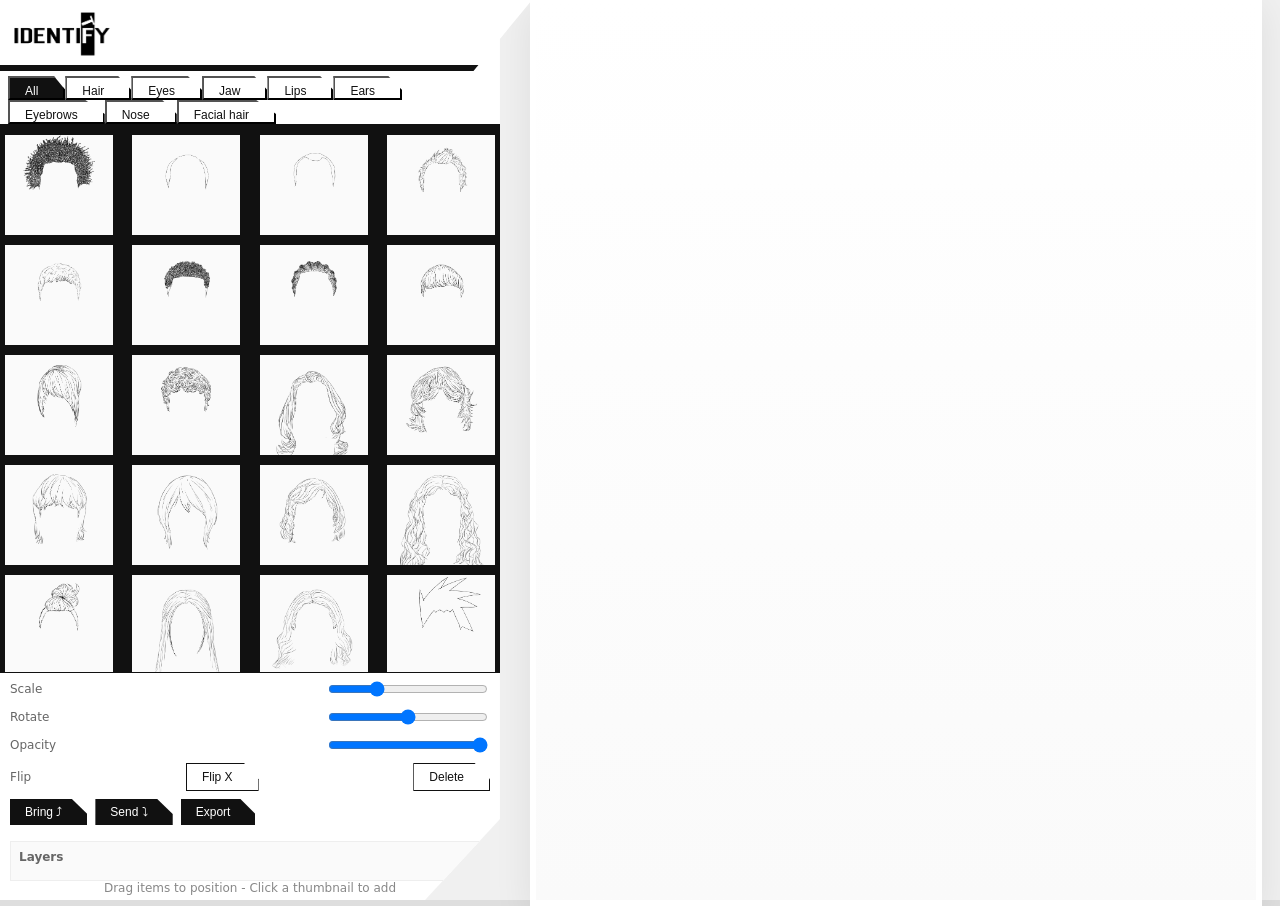
<file: index.html>
<!DOCTYPE html>
<html lang="en">
<head>
  <meta charset="utf-8" />
  <meta name="viewport" content="width=device-width, initial-scale=1" />
  <title>Identit-fy</title>
  <link rel="stylesheet" href="design.css">
</head>
<body>
  <!-- Header -->
  <header class="header">
    <div class="logo">
      <img src="website elements/identit-fy.png" alt="not found" class="logo-img" />
    </div>
  </header>

  <!-- Main Application -->
  <div class="app">
    <!-- Left Panel -->
    <div class="panel" id="leftPanel">
      <!-- Categories -->
      <div class="categories">
        <button class="category-btn active" data-category="all">All</button>
        <button class="category-btn" data-category="hair">Hair</button>
        <button class="category-btn" data-category="eyes">Eyes</button>
        <button class="category-btn" data-category="Jaw">Jaw</button>
        <button class="category-btn" data-category="lips">Lips</button>
        <button class="category-btn" data-category="ears">Ears</button>
        <button class="category-btn" data-category="eyebrows">Eyebrows</button>
        <button class="category-btn" data-category="nose">Nose</button>
        <button class="category-btn" data-category="facial_hair">Facial hair</button>
      </div>

      <!-- Thumbnail Grid -->
      <div class="thumb-grid" id="thumbGrid" title="Click a thumbnail to add it to the canvas">
        <!-- thumbnails injected by JS -->
      </div>

      <!-- Controls -->
      <div class="controls">
        <!-- Scale Control -->
        <div class="control-row">
          <label>Scale</label>
          <input id="scaleRange" type="range" min="20" max="300" value="100">
        </div>

        <!-- Rotate Control -->
        <div class="control-row">
          <label>Rotate</label>
          <input id="rotateRange" type="range" min="-180" max="180" value="0">
        </div>

        <!-- Opacity Control -->
        <div class="control-row">
          <label>Opacity</label>
          <input id="opacityRange" type="range" min="0" max="100" value="100">
        </div>

        <!-- Flip and Delete Buttons -->
        <div class="control-row">
          <label>Flip</label>
          <button id="flipBtn" class="btn secondary small">Flip X</button>
          <button id="delBtn" class="btn secondary small">Delete</button>
        </div>

        <!-- Layer Controls -->
        <div class="layer-controls" style="display:flex;gap:8px;align-items:center;">
          <button id="bringForward" class="btn small">Bring ⤴</button>
          <button id="sendBack" class="btn small">Send ⤵</button>
          <button id="saveBtn" class="btn small">Export</button>
        </div>

        <!-- Layers Panel -->
        <div class="layers" style="margin-top:8px">
          <h3>Layers</h3>
          <div class="layer-list" id="layerList"></div>
        </div>
      </div>

      <!-- Footer -->
      <footer>Drag items to position - Click a thumbnail to add</footer>
    </div>

    <!-- Canvas Area -->
    <div class="canvas-wrap">
      <div class="stage" id="stage">
        <!-- active items will be inserted here -->
      </div>
    </div>
  </div>

  <!-- Scripts -->
  <script src="create.js"></script>
</body>
</html>
</file>
<file: design.css>
/* CSS Variables */
:root {
  --white: #ffffff;
  --red: #ff0000;
  --grey: #f0f0f0;
  --black: #000000;
  --panel-w: 500px;
  --bg: #f6f6f6;
  --accent: #222;
  --panel: #fff;
  --muted: #666;
  --mono: #111;
  --slight: #dedede;
}

/* Global Styles */
html,
body {
  height: 100vh;
  margin: 0;
  font-family: Inter, system-ui, -apple-system, "Segoe UI", Roboto, "Helvetica Neue", Arial;
  background: var(--slight);
  color: var(--mono);
  -webkit-font-smoothing: antialiased;
}

body {
  padding: 0%;
  margin: 0%;
  background-color: var(--grey);
  font-family: system-ui, -apple-system, BlinkMacSystemFont, 'Segoe UI', Roboto, Oxygen, Ubuntu, Cantarell, 'Open Sans', 'Helvetica Neue', sans-serif;
}

p {
  font-weight: normal;
  font-size: 0.75rem;
  margin: 0;
  padding: 0;
}

/* Header */
.header {
  height: 5vh;
  display: flex;
  flex-direction: row;
  text-align: middle;
  background: var(--white);
  width: 40%;
  padding: 10px;
  text-align: right;
  box-shadow: 0 6px 16px rgba(0, 0, 0, 0.2);
  position: absolute;
  justify-content: left;
  align-items: center;
  gap: 20px;
  border-bottom: #111 6px solid;
  z-index: 1000;
  clip-path: polygon(0 0, 100% 0, 89% 100%, 0% 100%);
}

.logo-link {
  text-decoration: none;
  color: var(--mono);
}

.logo {
  font-size: 18px;
  cursor: pointer;
  display: flex;
  align-items: center;
  justify-content: center;
}

.logo-img {
  max-width: 100%;
  max-height: 50px;
  width: auto;
  height: auto;
}

.logo:hover {
  color: var(--accent);
}

/* App Layout */
.app {
  display: flex;
  flex-direction: row;
  height: calc(100vh);
  gap: 12px;
  box-sizing: border-box;
}

/* Left Panel */
.panel {
  width: var(--panel-w);
  background: var(--panel);
  padding: 60px 0 5px 0;
  display: flex;
  flex-direction: column;
  box-sizing: border-box;
  clip-path: polygon(100% 0, 100% 91%, 85% 100%, 0 100%, 0 0);
}

.panel h2 {
  margin: 0;
  font-size: 14px;
  color: var(--accent);
}

.thumb-grid {
  display: grid;
  grid-template-columns: repeat(4, 1fr);
  grid-auto-rows: 100px;
  gap: 10px;
  background-color: #111;
  align-items: center;
  justify-items: center;
  overflow: auto;
  padding: 10px 0 10px 0;
  border-top: 1px solid #111;
  border-bottom: 1px solid #111;
}

.thumb-grid::-webkit-scrollbar {
  background: var(--panel);
}

.categories {
  display: flex;
  margin: 16px 8px 0 8px;
  flex-wrap: wrap;
}

.category-btn {
  padding: 6px 25px 0 15px;
  background: var(--panel);
  color: #111;
  cursor: pointer;
  font-size: 12px;
  clip-path: polygon(0 0, 80% 0%, 100% 58%, 100% 100%, 0 100%);
}

.category-btn.active {
  background: #111;
  color: #ffffff;
}

.category-btn:hover {
  background: #222;
  color: #fff;
}

.category-btn.active:hover {
  background: #111;
  color: #666;
}

.thumb {
  width: 92%;
  height: 100%;
  display: flex;
  align-items: center;
  justify-content: center;
  border: 2px double #111;
  background: #fafafa;
  cursor: pointer;
  transition: transform .12s ease;
}

.thumb:hover {
  transform: scale(1.03);
}

.thumb img {
  max-width: 100%;
  max-height: 100%;
  object-fit: contain;
}

.controls {
  display: flex;
  flex-direction: column;
  gap: 8px;
  padding: 6px 10px 0 10px;
}

.control-row {
  display: flex;
  gap: 8px;
  align-items: center;
  justify-content: space-between;
}

.control-row label {
  font-size: 12px;
  color: var(--muted);
}

input[type="range"] {
  width: 160px;
}

.btn {
  padding: 6px 25px 6px 15px;
  background: #111;
  color: #fff;
  border: none;
  cursor: pointer;
  font-size: 12px;
  clip-path: polygon(0 0, 80% 0%, 100% 58%, 100% 100%, 0 100%);
}

.btn.secondary {
  background: var(--panel);
  color: #111;
  border: 1px solid #111;
  cursor: pointer;
  font-size: 12px;
  clip-path: polygon(0 0, 80% 0%, 100% 58%, 100% 100%, 0 100%);
}

/* Right Canvas Area */
.canvas-wrap {
  flex: 1;
  display: flex;
  align-items: center;
  justify-content: center;
}

.stage {
  width: 720px;
  height: 100%;
  background: linear-gradient(180deg, #fff, #fafafa);
  box-shadow: 0 12px 36px rgba(0, 0, 0, 0.08);
  position: relative;
  overflow: hidden;
  border: 6px solid #fff;
}

.stage .guide {
  position: absolute;
  inset: 0;
  display: flex;
  align-items: center;
  justify-content: center;
  pointer-events: none;
  opacity: .04;
}

.layer-item {
  position: absolute;
  left: 50%;
  top: 40%;
  transform-origin: center center;
  cursor: move;
  user-select: none;
  touch-action: none;
  box-sizing: border-box;
}

.layer-item .box {
  position: absolute;
  inset: 0;
}

.layer-item.selected {
  border: 2px dashed rgba(25, 135, 84, .85);
}

.controls-mini {
  position: absolute;
  left: 8px;
  bottom: 8px;
  display: flex;
  gap: 8px;
}

.small {
  font-size: 12px;
}

/* Side Toolbar: Layer List */
.layers {
  background: #fafafa;
  padding: 8px;
  border: 1px solid #eee;
}

.layers h3 {
  margin: 0;
  font-size: 12px;
  color: var(--muted);
}

.layer-list {
  margin-top: 8px;
  max-height: 120px;
  overflow: auto;
}

.layer-entry {
  display: flex;
  gap: 8px;
  align-items: center;
  padding: 6px;
  cursor: pointer;
}

.layer-entry:hover {
  background: #fff;
}

.layer-entry .label {
  font-size: 13px;
}

.layer-entry.active {
  background: #e9f7ef;
  border-left: 3px solid #2ea56f;
}

footer {
  font-size: 12px;
  color: #888;
  margin-top: auto;
  text-align: center;
}

/* Modal Styles */
.modal {
  display: none;
  position: fixed;
  z-index: 10000;
  left: 0;
  top: 0;
  width: 100%;
  height: 100%;
  background-color: rgba(0, 0, 0, 0.5);
}

.modal.show {
  display: flex;
  align-items: center;
  justify-content: center;
}

.modal-content {
  background-color: #fff;
  padding: 20px;
  text-align: center;
  box-shadow: 0 4px 12px rgba(0, 0, 0, 0.3);
}

.modal-content p {
  margin-bottom: 20px;
  font-size: 16px;
}

.modal-content button {
  margin: 0 10px;
  padding: 10px 20px;
  border: none;
  cursor: pointer;
}

#okBtn {
  background-color: #f44336;
  color: white;
}

/* Media Queries */
@media (max-width: 900px) {
  body {
    height: calc(100vh);
  }

  .app {
    flex-direction: column;
  }

  .panel {
    width: 100%;
  }

  .stage {
    width: 92vw;
    height: 85vh;
  }

  .header {
    width: 100%;
    padding: 5px;
    text-align: center;
    clip-path: none;
    border-bottom: #111 3px solid;
  }

  .logo-img {
    max-height: 30px;
  }

  .thumb-grid {
    grid-template-columns: repeat(auto-fill, minmax(80px, 1fr));
    gap: 5px;
    padding: 5px;
  }

  .saved-gallery {
    grid-template-columns: repeat(auto-fill, minmax(120px, 1fr));
    gap: 10px;
    padding: 10px;
  }

  .category-btn {
    padding: 4px 15px 0 10px;
    font-size: 11px;
  }

  .category-btn[data-category="all"] {
    display: none;
  }

  .btn {
    padding: 8px 20px 8px 10px;
    font-size: 11px;
  }

  .control-row label {
    font-size: 11px;
  }

  input[type="range"] {
    width: 120px;
  }
}
</file>
